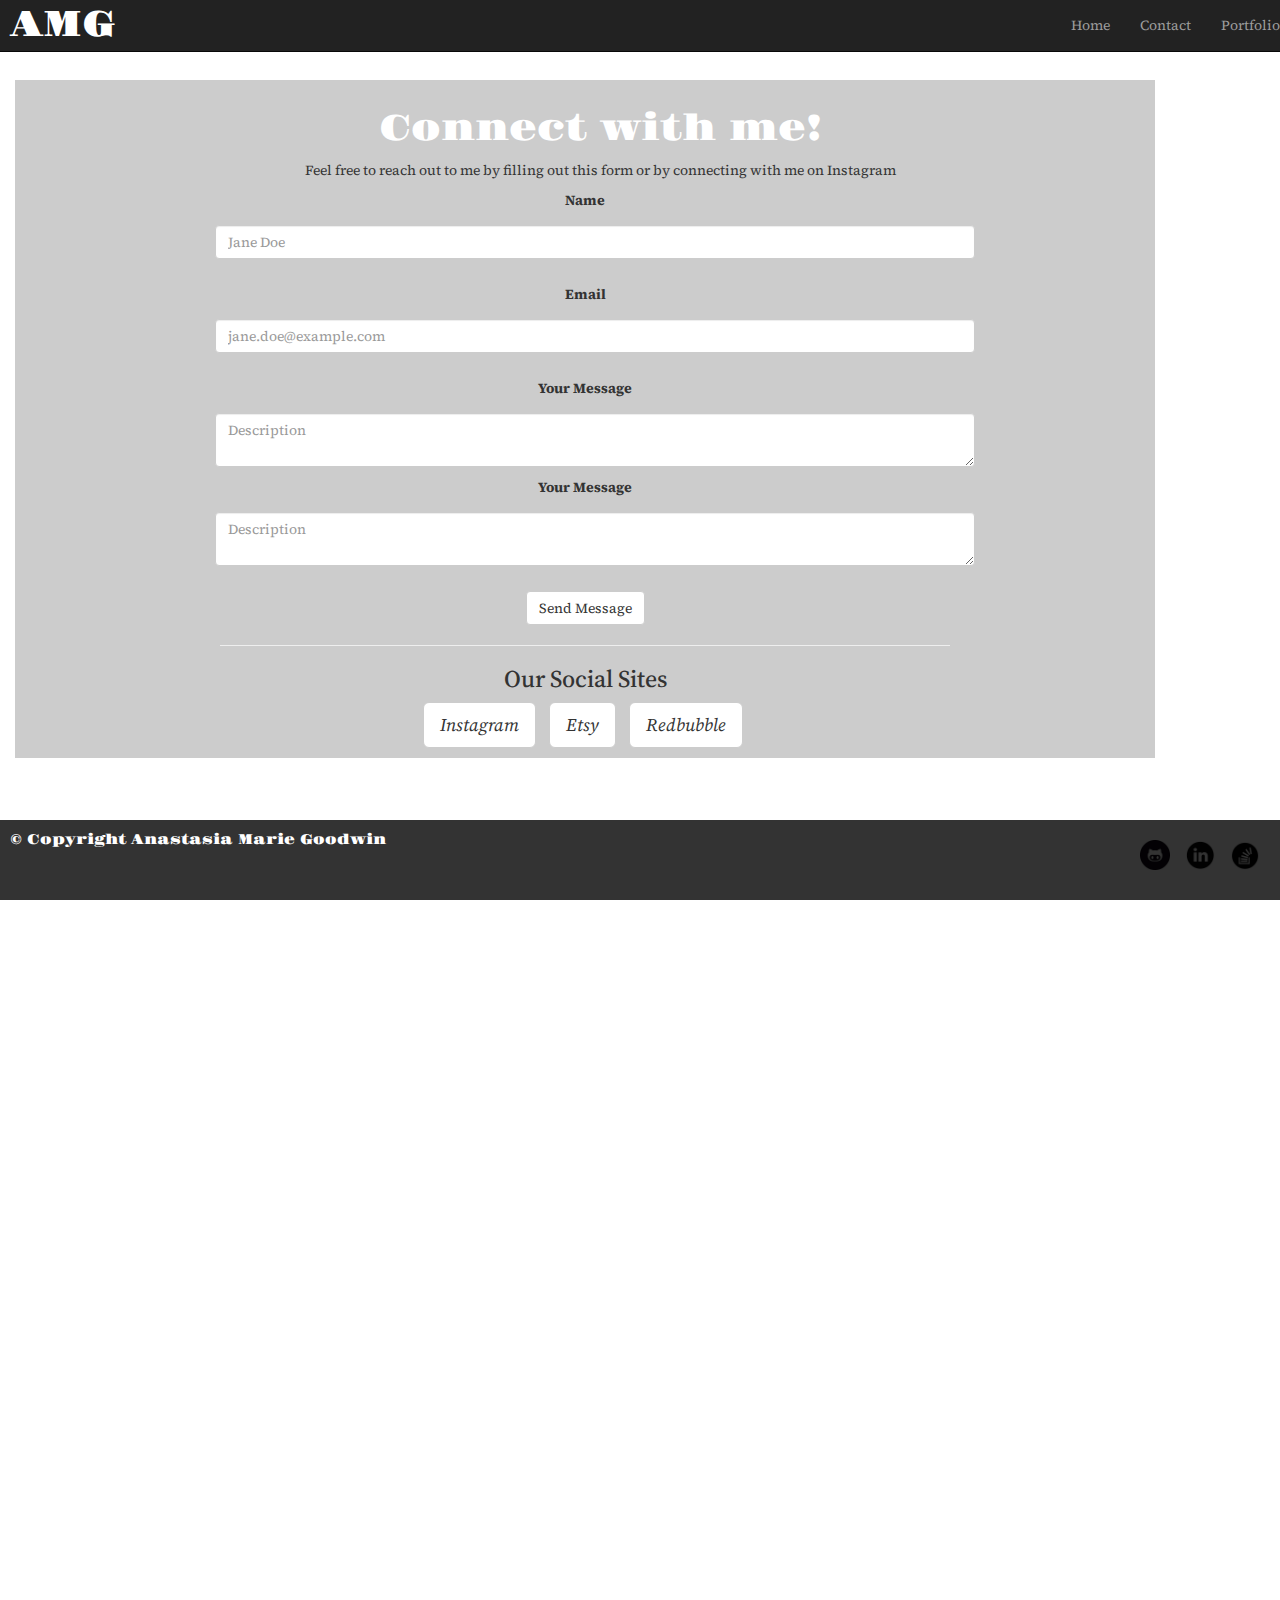
<file: contact.html>
<!DOCTYPE html>
<html lang="en-us">
  <head>
    <meta charset="utf-8">
    <meta http-equiv="X-UA-Compatible" content="IE=edge">
    <meta name="viewport" content="width=device-width, initial-scale=1">
    <!-- The above 3 meta tags *must* come first in the head; any other head content must come *after* these tags -->
    <meta name="description" content="">
    <meta name="author" content="">

    <title>Anastasia Marie Goodwin</title>

    <!-- Bootstrap core CSS -->
    <link href="assets/dist/css/bootstrap.min.css" rel="stylesheet">

    <!-- IE10 viewport hack for Surface/desktop Windows 8 bug -->
    <link href="assets/css/ie10-viewport-bug-workaround.css" rel="stylesheet">

    <!-- Custom styles for this template -->
    <link href="assets/css/bootstrap_Portfolio.css" rel="stylesheet">

    <!-- Just for debugging purposes. Don't actually copy these 2 lines! -->
    <!--[if lt IE 9]><script src="assets/js/ie8-responsive-file-warning.js"></script><![endif]-->
    <script src="assets/js/ie-emulation-modes-warning.js"></script>

    <!-- HTML5 shim and Respond.js for IE8 support of HTML5 elements and media queries -->
    <!--[if lt IE 9]>
      <script src="https://oss.maxcdn.com/html5shiv/3.7.3/html5shiv.min.js"></script>
      <script src="https://oss.maxcdn.com/respond/1.4.2/respond.min.js"></script>
    <![endif]-->

    <link href="https://fonts.googleapis.com/css?family=Gravitas+One|Source+Code+Pro|Source+Serif+Pro" rel="stylesheet">

  </head>

  <body>
    
   <header>
      <!-- Fixed navbar -->
      <nav class="navbar navbar-inverse navbar-fixed-top">
        <div class="container-header">
          <div class="navbar-header">
              <span class="brand-name">AMG</span>
            <button type="button" class="navbar-toggle collapsed" data-toggle="collapse" data-target="#navbar" aria-expanded="false" aria-controls="navbar">
              <span class="sr-only">Toggle navigation</span>
              <span class="icon-bar"></span>
              <span class="icon-bar"></span>
              <span class="icon-bar"></span>
            </button>
          </div>
          <div id="navbar" class="navbar-collapse collapse">

            <ul class="nav navbar-nav navbar-right">
              <li><a href="index.html" target="_blank">Home</a></li>
              <li><a href="contact.html" target="_blank">Contact</a></li>
              <li><a href="portfolio.html" target="_blank">Portfolio</a></li>
            </ul>
          </div><!--/.nav-collapse -->
        </div>
      </nav>
    </header> 

  <div class="container">

    <section id="contact" class="content-section text-center">
        <div class="contact-section">
            <div class="container" id="form-container">
              <h2>Connect with me!</h2>
              <p>Feel free to reach out to me by filling out this form or by connecting with me on Instagram</p>
              <div class="row" id="form-fields">
                <div class="col-md-8 pull-left">
                  <form class="form-horizontal">
                    <div class="form-group">
                      <label for="name">Name</label>
                      <input type="text" class="form-control" id="name" placeholder="Jane Doe">
                    </div>
                    <div class="form-group">
                      <label for="email">Email</label>
                      <input type="email" class="form-control" id="email" placeholder="jane.doe@example.com">
                    </div>
                    <div class="form-group ">

                      <label for="message">Your Message</label>
                     <textarea  class="form-control" id= "message" placeholder="Description"></textarea> 
                      <label for="exampleInputText">Your Message</label>
                     <textarea  class="form-control"  id="exampleInputText" placeholder="Description"></textarea> 

                    </div>
                    <button type="submit" class="btn btn-default">Send Message</button>
                  </form>

                  <hr>
                    <h3>Our Social Sites</h3>
                  <ul class="list-inline banner-social-buttons">
                    <li><a href="https://www.instagram.com/anagoodwin/?hl=en" class="btn btn-default btn-lg"><i class="fa fa-twitter"> <span class="network-name">Instagram</span></i></a></li>
                    <li><a href="https://www.etsy.com/shop/thenaughtynarwhal" class="btn btn-default btn-lg"><i class="fa fa-facebook"> <span class="network-name">Etsy</span></i></a></li>
                    <li><a href="https://www.redbubble.com/people/Anastasiamarie/shop?asc=u" class="btn btn-default btn-lg"><i class="fa fa-youtube-play"> <span class="network-name">Redbubble</span></i></a></li>
                  </ul>
                </div>
              </div>
            </div>
        </div>
      </section>
  </div>
  

   
      <footer>
      <div class="row">
      <div class="col-xs-6 col-md-8 col-sm-4">
        <span>&copy; Copyright Anastasia Marie Goodwin</span>
      </div>
      
      <div class="col-xs-6 col-md-4 col-sm-8">
        <!-- class="nav navbar-nav navbar-right " -->
    
        <ul class= "pull-right" id="social-icons">
            <li><a  class= "icon-container" href="https://github.com/bonanastasia" target="_blank"><img class="icon" src="assets/images/cat.png" alt="Github link">
            </a></li>

            <li><a class= "icon-container" href="https://www.linkedin.com/in/anastasia-goodwin-02966755" target="_blank"><img class="icon" src="assets/images/linkin_icon.png" alt="Linkedin link">
            </a></li>

            <li><a class= "icon-container" href="http://stackoverflow.com/users/7586124/anastasia-marie" target="_blank"><img class="icon" src="assets/images/stack.ico" alt="stackoverflow link">
            </a></li>
        </ul>
      </div>  
      </div> 
      </footer>


       <!-- Bootstrap core JavaScript
    ================================================== -->
    <!-- Placed at the end of the document so the pages load faster -->
    <script src="https://ajax.googleapis.com/ajax/libs/jquery/1.12.4/jquery.min.js"></script>
    <script>window.jQuery || document.write('<script src="assets/js/vendor/jquery.min.js"><\/script>')</script>
    <script src="assets/dist/js/bootstrap.min.js"></script>
    <!-- IE10 viewport hack for Surface/desktop Windows 8 bug -->
    <script src="assets/js/ie10-viewport-bug-workaround.js"></script>
  </body>
</html>
</file>
<file: assets/css/ie10-viewport-bug-workaround.css>
/*!
 * IE10 viewport hack for Surface/desktop Windows 8 bug
 * Copyright 2014-2015 Twitter, Inc.
 * Licensed under MIT (https://github.com/twbs/bootstrap/blob/master/LICENSE)
 */

/*
 * See the Getting Started docs for more information:
 * http://getbootstrap.com/getting-started/#support-ie10-width
 */
@-ms-viewport     { width: device-width; }
@-o-viewport      { width: device-width; }
@viewport         { width: device-width; }
</file>
